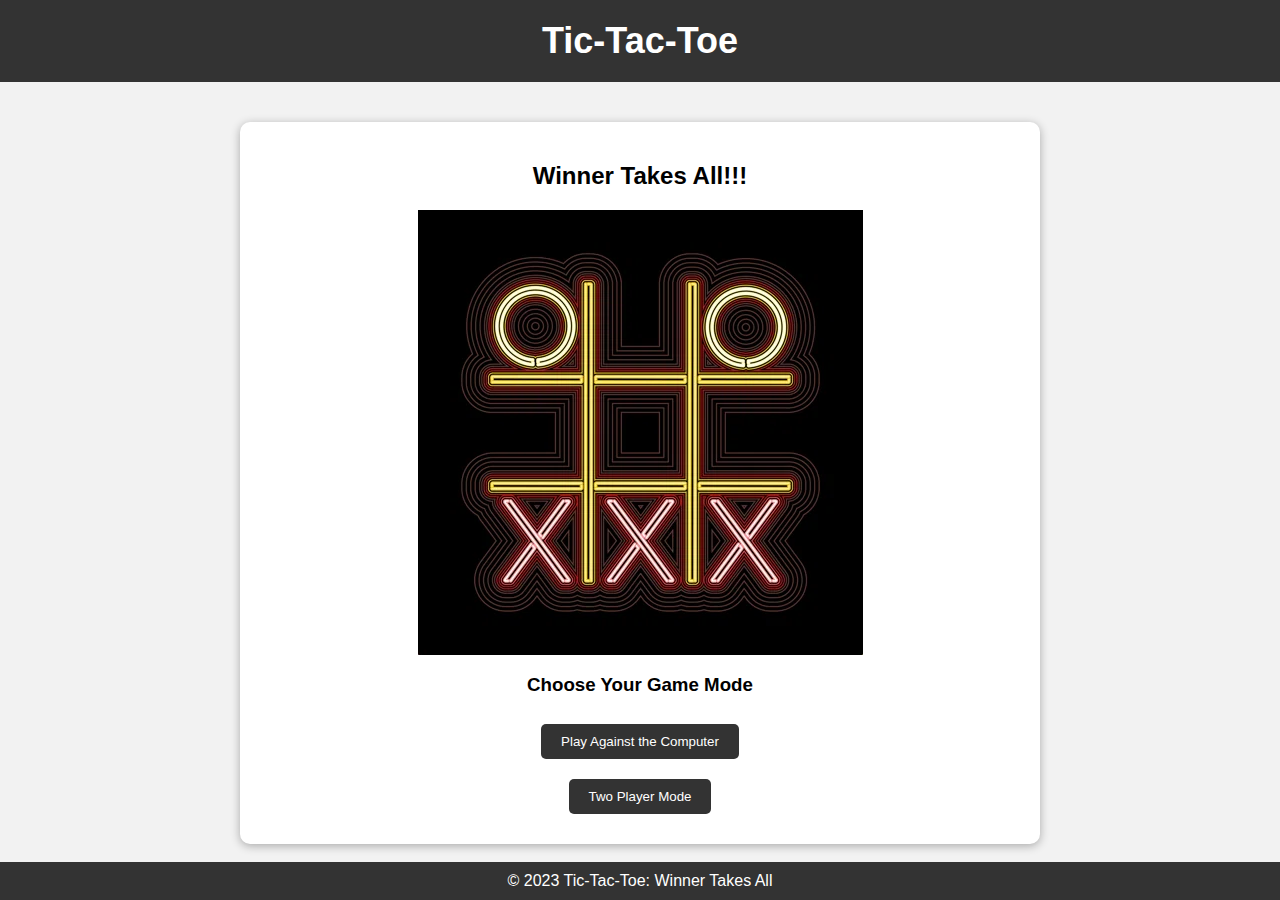
<file: Index.html>
<!DOCTYPE html>
<html lang="en">

<head>
	<meta charset="UTF-8">
	<meta http-equiv="X-UA-Compatible" content="IE=edge">
	<meta name="viewport" content="width=device-width, initial-scale=1.0">
	<title>Tic-Tac-Toe: Winner Takes All</title>
	<link rel="stylesheet" href="index..css">
</head>

<body>
	
	<header>
		<a href="index.html">
		  <h1>Tic-Tac-Toe</h1>
		</a>
	  </header>
	  
	<main>
		<div class="center-box">
			<h2> Winner Takes All!!!</h2>
			
			<img src="Images/+1+Tic+Tac+Toe img.webp" alt="Home Page Image">
			<h3>Choose Your Game Mode</h3>
			<a href="/Computer.html"><button>Play Against the Computer</button></a>
			<a href="/twoPlayer.html"><button>Two Player Mode</button></a>

		</div>
	</main>

</body>
<footer>
	<p>&copy; 2023 Tic-Tac-Toe: Winner Takes All</p>
  </footer>
  
</html>
</file>
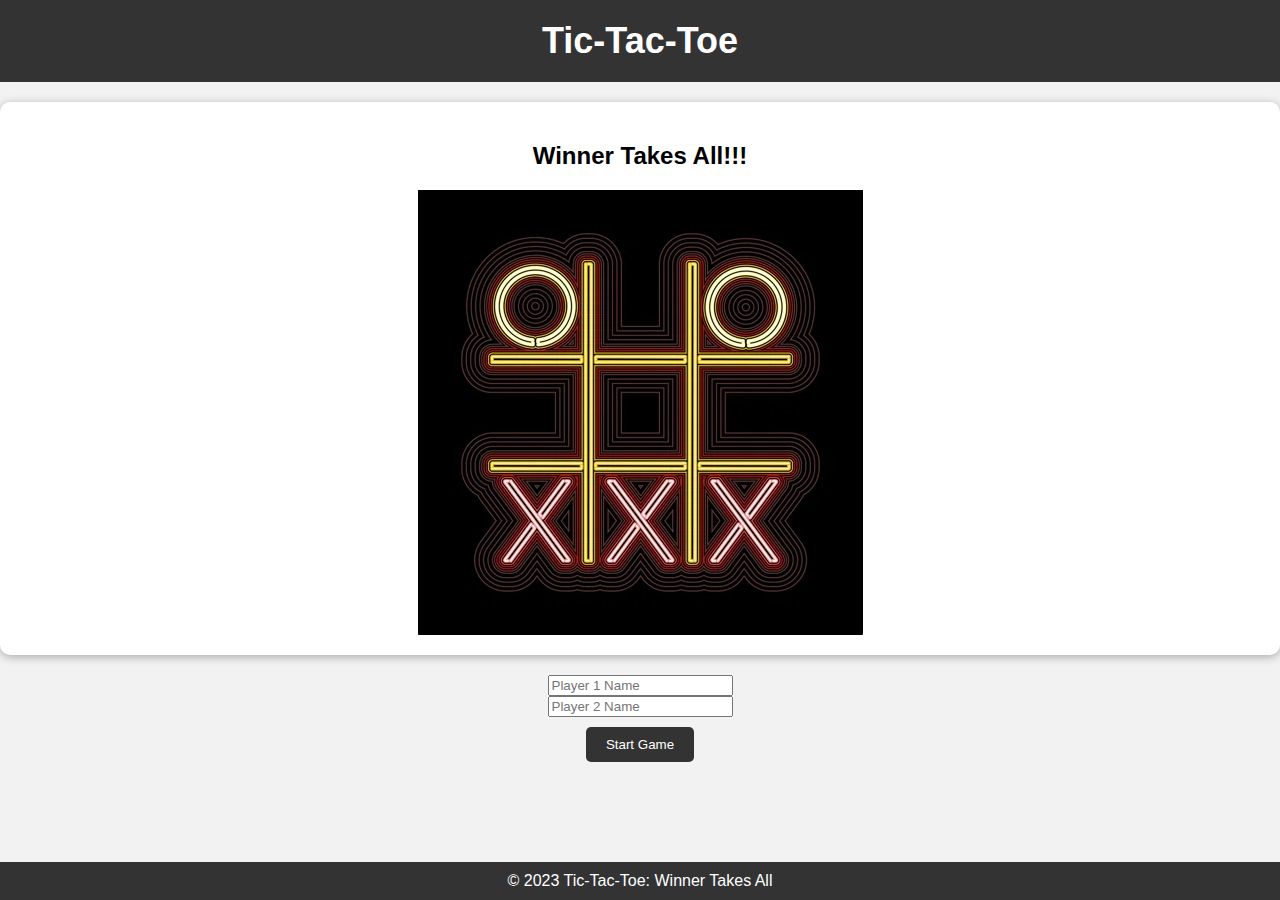
<file: Computer.html>
<!DOCTYPE html>
<html lang="en">
<head>
  <meta charset="UTF-8">
  <meta http-equiv="X-UA-Compatible" content="IE=edge">
  <meta name="viewport" content="width=device-width, initial-scale=1.0">
  <title>Tic-Tac-Toe Winner Takes All</title>
  <link rel="stylesheet" href="twoPlayer.css">
  <link rel="stylesheet" href="index..css">
 
  
  <script src="twoPlayer.js" defer></script>
</head>
<header>
  <h1>Tic-Tac-Toe</h1>
</header>
<body>
 
  <div class="img-container" id="start-container">
    <h2>Winner Takes All!!!</h2>
    <img src="Images/+1+Tic+Tac+Toe img.webp" class="TwoPLayerImage">
  </div>
  
  <footer>
    <p>&copy; 2023 Tic-Tac-Toe: Winner Takes All</p>
    </footer>
</file>
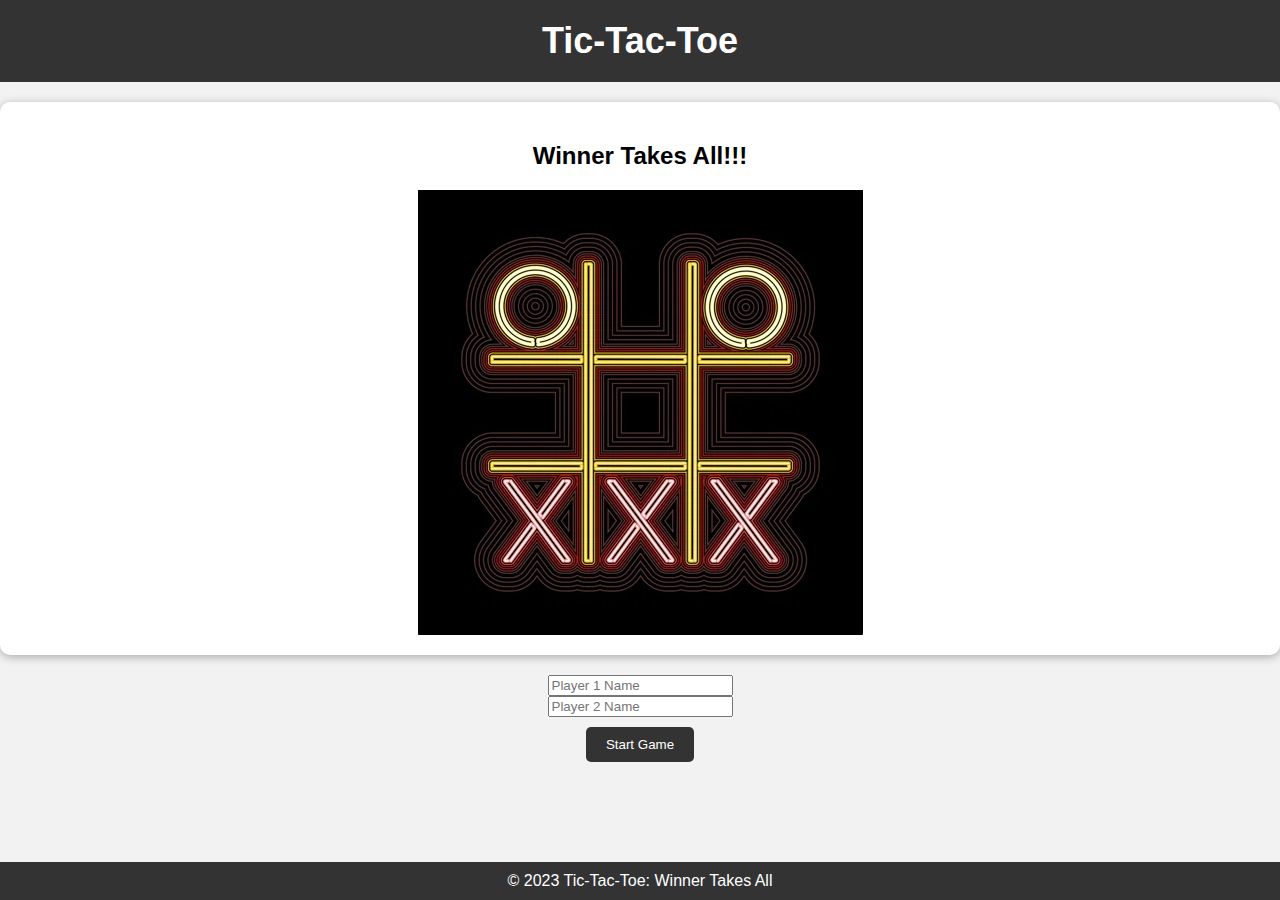
<file: twoPlayer.html>
<!DOCTYPE html>
<html lang="en">
<head>
  <meta charset="UTF-8">
  <meta http-equiv="X-UA-Compatible" content="IE=edge">
  <meta name="viewport" content="width=device-width, initial-scale=1.0">
  <title>Tic-Tac-Toe Winner Takes All</title>
  <link rel="stylesheet" href="twoPlayer.css">
  <link rel="stylesheet" href="index..css">
 
  
  <script src="twoPlayer.js" defer></script>
</head>
<header>
  <a href="index.html">
    <h1>Tic-Tac-Toe</h1>
  </a>
</header>

<body>
 
  <div class="img-container" id="start-container">
    <h2>Winner Takes All!!!</h2>
    <img src="Images/+1+Tic+Tac+Toe img.webp" class="TwoPLayerImage">
  </div>
  
  <footer>
    <p>&copy; 2023 Tic-Tac-Toe: Winner Takes All</p>
    </footer>
</file>
<file: index..css>
body {
	background-color: #f2f2f2;
	font-family: Arial, sans-serif;
	margin: 0;
	padding: 0;
}

header {
	background-color: #333;
	text-align: center;
	padding: 20px 0;
	margin-bottom: 20px;
}

header a {
	color: #fff;
	text-decoration: none;
}

h1 {
	font-size: 36px;
	margin: 0;
}

main {
	max-width: 800px;
	margin: 0 auto;
	padding: 20px;
}

.center-box {
	display: flex;
	flex-direction: column;
	align-items: center;
	justify-content: center;
	padding: 20px;
	background-color: #fff;
	border-radius: 10px;
	box-shadow: 0 2px 10px rgba(0, 0, 0, 0.3);
}

h2 {
	font-size: 24px;
	margin-bottom: 20px;
}

button {
	margin: 10px;
	padding: 10px 20px;
	background-color: #333;
	color: #fff;
	border: none;
	border-radius: 5px;
	cursor: pointer;
	transition: all 0.3s ease;
}

button:hover {
	background-color: #666;
}

footer {
	background-color: #333;
	color: #fff;
	text-align: center;
	padding: 10px 0;
	position: fixed;
	bottom: 0;
	left: 0;
	right: 0;
	margin-top: 25px;
  }
  


footer p {
	margin: 0;
}
</file>
<file: twoPlayer.css>
body {
    background-color: #f2f2f2;
    font-family: Arial, sans-serif;
    margin: 0;
    padding: 0;
}

header {
    background-color: #333;
    color: #fff;
    text-align: center;
    padding: 20px 0;
    margin-bottom: 20px;
}

h1 {
    font-size: 36px;
    margin: 0;
}

main {
    max-width: 800px;
    margin: 0 auto;
    padding: 20px;
}

.img-container {
    display: flex;
    flex-direction: column;
    align-items: center;
    justify-content: center;
    padding: 20px;
    background-color: #fff;
    border-radius: 10px;
    box-shadow: 0 2px 10px rgba(0, 0, 0, 0.3);
}

h2 {
    font-size: 24px;
    margin-bottom: 20px;
}

button {
    margin: 10px;
    padding: 10px 20px;
    background-color: #333;
    color: #fff;
    border: none;
    border-radius: 5px;
    cursor: pointer;
    transition: all 0.3s ease;
}

button:hover {
    background-color: #666;
}

* {
    box-sizing: border-box;
}

#Game-Board {
    display: flex;
    width: 500px;
    height: 500px;
    background-color: #f2f2f2;
    justify-content: center;
    margin: 20px auto 0;
    max-width: 500px;
}

#Game-Cells {
    display: flex;
    flex-wrap: wrap;
    width: 500px;
    height: 500px;
}

.Game-Cell {
    width: 20vh;
    border: 2px solid #333;
    flex-basis: 33.33%;
    justify-content: center;
    align-items: center;
    font-size: 48px;
    font-weight: bold;
    color: #333;
    background-color: #fff;
    cursor: pointer;
    transition: background-color 0.3s ease;
}

.Game-Cell:hover {
    background-color: #ccc;
}

#game-result {
    font-size: 24px;
    text-align: center;
    margin-top: 20px;
}

#Player-Names {
    display: flex;
    flex-direction: column;
    align-items: center;
    margin-top: 20px;
    border-radius: 5px;
}

input[type="text"] {
    padding: 8px;
    margin: 5px;
    border-radius: 5px;
    border: 1px solid #ccc;
}

button {
    padding: 8px;
    margin: 10px;
    border-radius: 5px;
    border: none;
    background-color: #333;
    color: #fff;
    cursor: pointer;
    transition: background-color 0.3s ease;
}

button:hover {
    background-color: #666;
}

#player1-win-count, #player2-win-count {
    font-size: 18px;
    margin-top: 20px;
}
</file>
